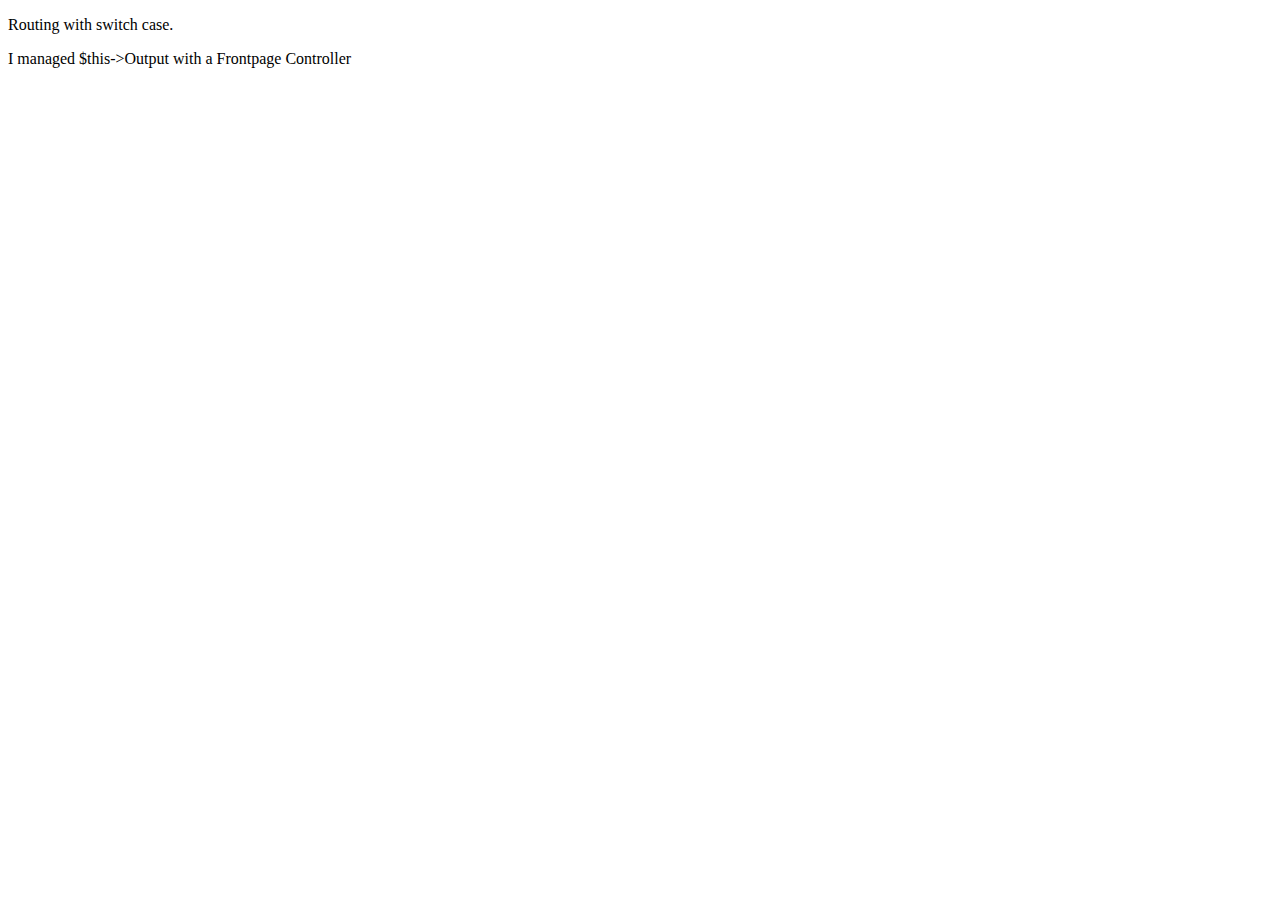
<file: data/Pages/index.html>
<!DOCTYPE html>
<html lang="en">
<head>
    <meta charset="UTF-8"/>
    <title>Routing and Page response with DOM</title>
</head>
<body>
<p>Routing with switch case.</p>
<p>I managed $this->Output with a Frontpage Controller</p>

</body>
</html>
</file>
